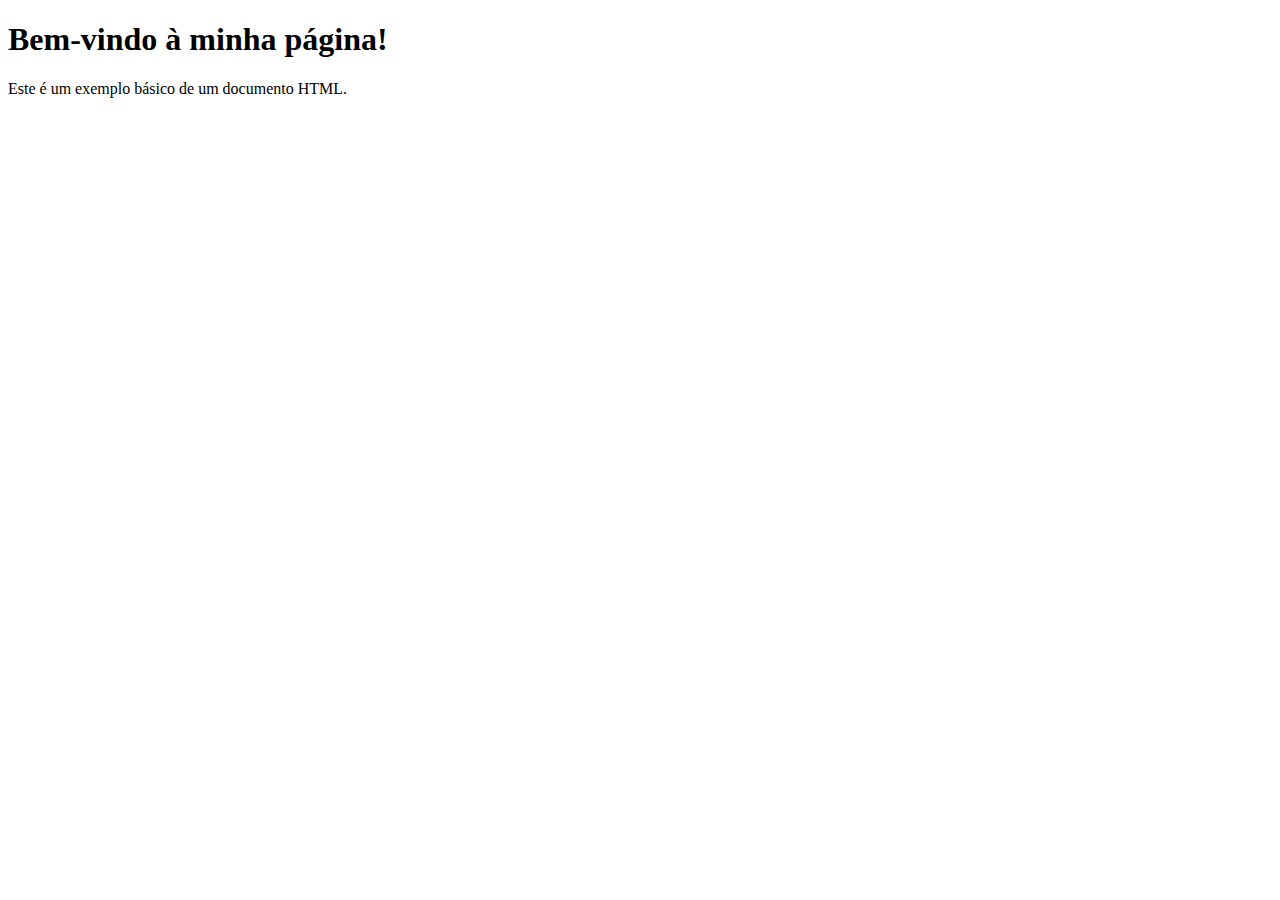
<file: cadastro.html>
<!DOCTYPE html>
<html lang="en">
<head>
    <meta charset="UTF-8">
    <meta name="viewport" content="width=device-width, initial-scale=1.0">
    <title>Minha Página</title>
</head>
<body>
    <h1>Bem-vindo à minha página!</h1>
    <p>Este é um exemplo básico de um documento HTML.</p>
</body>
</html>
</file>
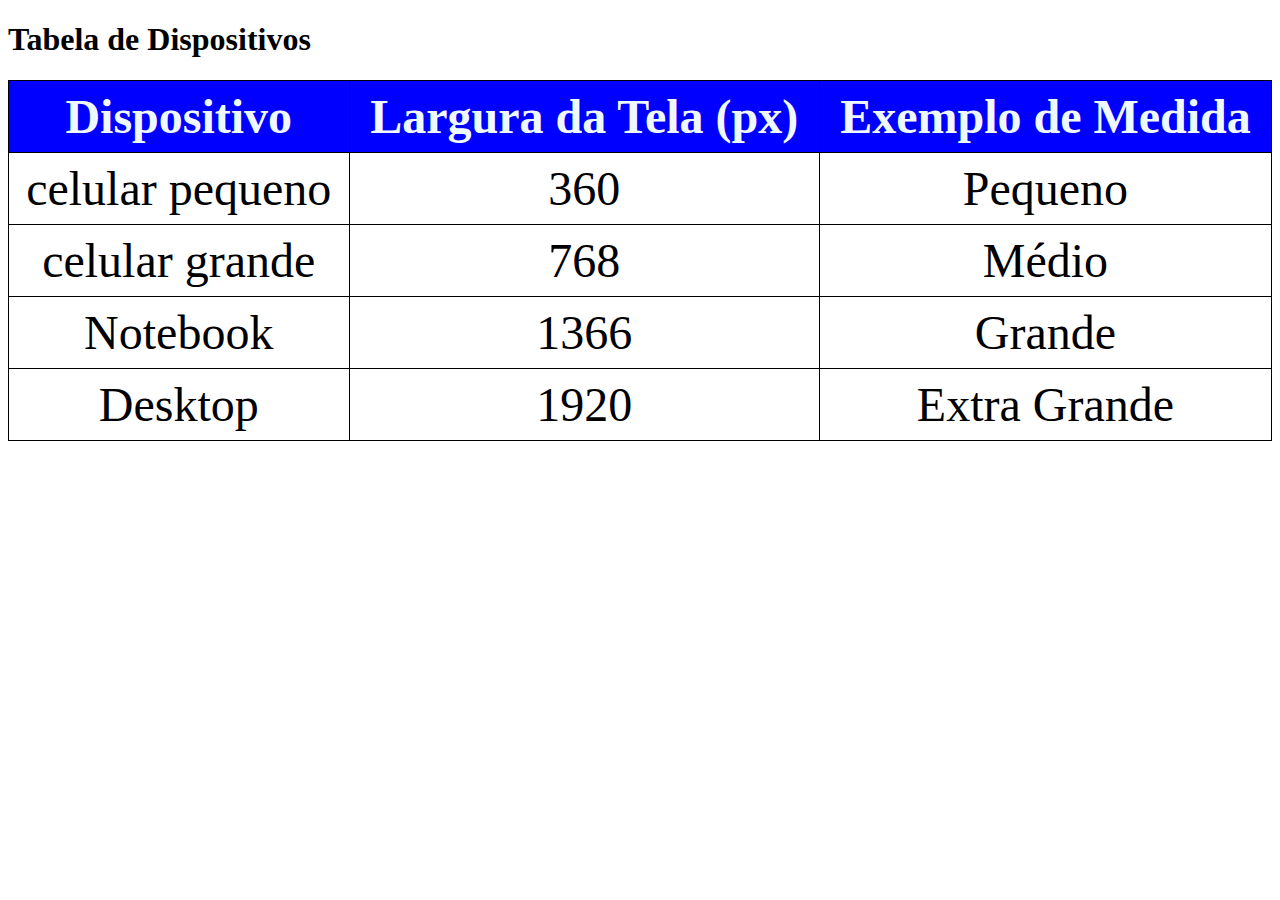
<file: tabela.html>
<!DOCTYPE html>
<html lang="en">
<head>
    <meta charset="UTF-8">
    <meta name="viewport" content="width=device-width, initial-scale=1.0">
    <link rel="stylesheet" href="tabela.css">
    <title>Tabela</title>
    <style>
        table {
            width: 100%;
            border-collapse: collapse;
        }
        th, td {
            border: 1px solid black;
            text-align: center;
            padding: 8px;
        }
    </style>
</head>
<body>
    <h1>Tabela de Dispositivos</h1>
    <table>
        <thead>
            <tr class="ti">
                <th>Dispositivo</th>
                <th>Largura da Tela (px)</th>
                <th>Exemplo de Medida</th>
            </tr>
        </thead>
        <tbody>
            <tr>
                <td>celular pequeno</td>
                <td>360</td>
                <td>Pequeno</td>
            </tr>
            <tr>
                <td>celular grande</td>
                <td>768</td>
                <td>Médio</td>
            </tr>
            <tr>
                <td>Notebook</td>
                <td>1366</td>
                <td>Grande</td>
            </tr>
            <tr>
                <td>Desktop</td>
                <td>1920</td>
                <td>Extra Grande</td>
            </tr>
        </tbody>
    </table>
</body>
</html>
</file>
<file: tabela.css>
th {
    background-color: blue;
    color: aliceblue;
}

table {
    font-size: 3em;
}
</file>
